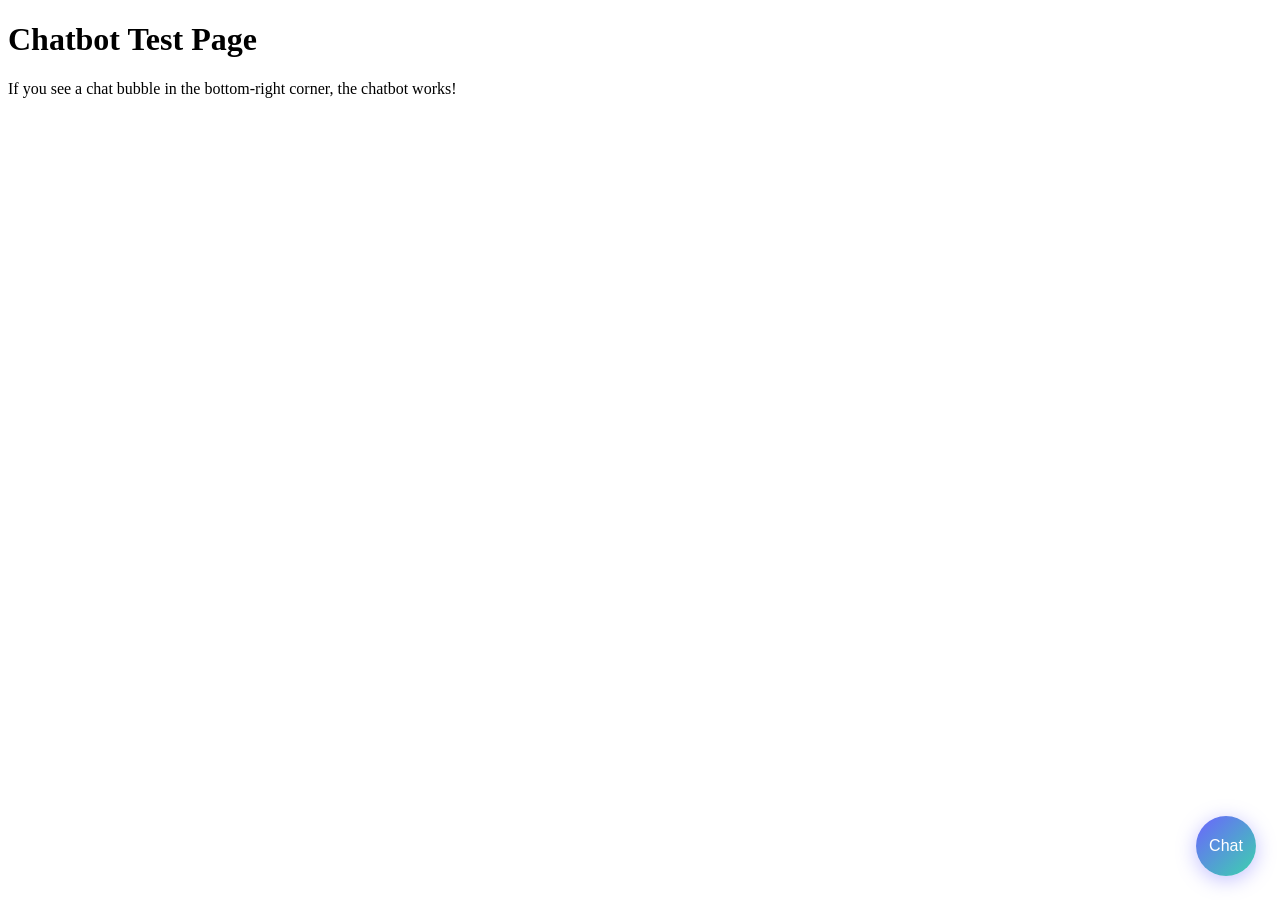
<file: chatbot-test.html>
<!DOCTYPE html>
<html>
<head><title>Chatbot Test</title></head>
<body>
<h1>Chatbot Test Page</h1>
<p>If you see a chat bubble in the bottom-right corner, the chatbot works!</p>

<div id="chatbot-widget" style="position:fixed;bottom:24px;right:24px;z-index:99999;">
  <div id="chatbot-window" style="display:none;width:380px;height:550px;border-radius:16px;overflow:hidden;box-shadow:0 8px 40px rgba(0,0,0,0.25);">
    <iframe src="https://www.chatbase.co/chatbot-iframe/s1ZoBW8nElEXGgF7tXPbT" width="100%" height="100%" frameborder="0" style="border:none;"></iframe>
  </div>
  <button id="chatbot-toggle" 
    onclick="var w=document.getElementById('chatbot-window');if(w.style.display==='none'){w.style.display='block';this.textContent='X';}else{w.style.display='none';this.textContent='Chat';}"
    style="width:60px;height:60px;border-radius:50%;border:none;cursor:pointer;background:linear-gradient(135deg,#6C63FF,#3CD3AD);color:#fff;font-size:16px;box-shadow:0 4px 20px rgba(108,99,255,0.4);">Chat</button>
</div>

</body>
</html>
</file>
